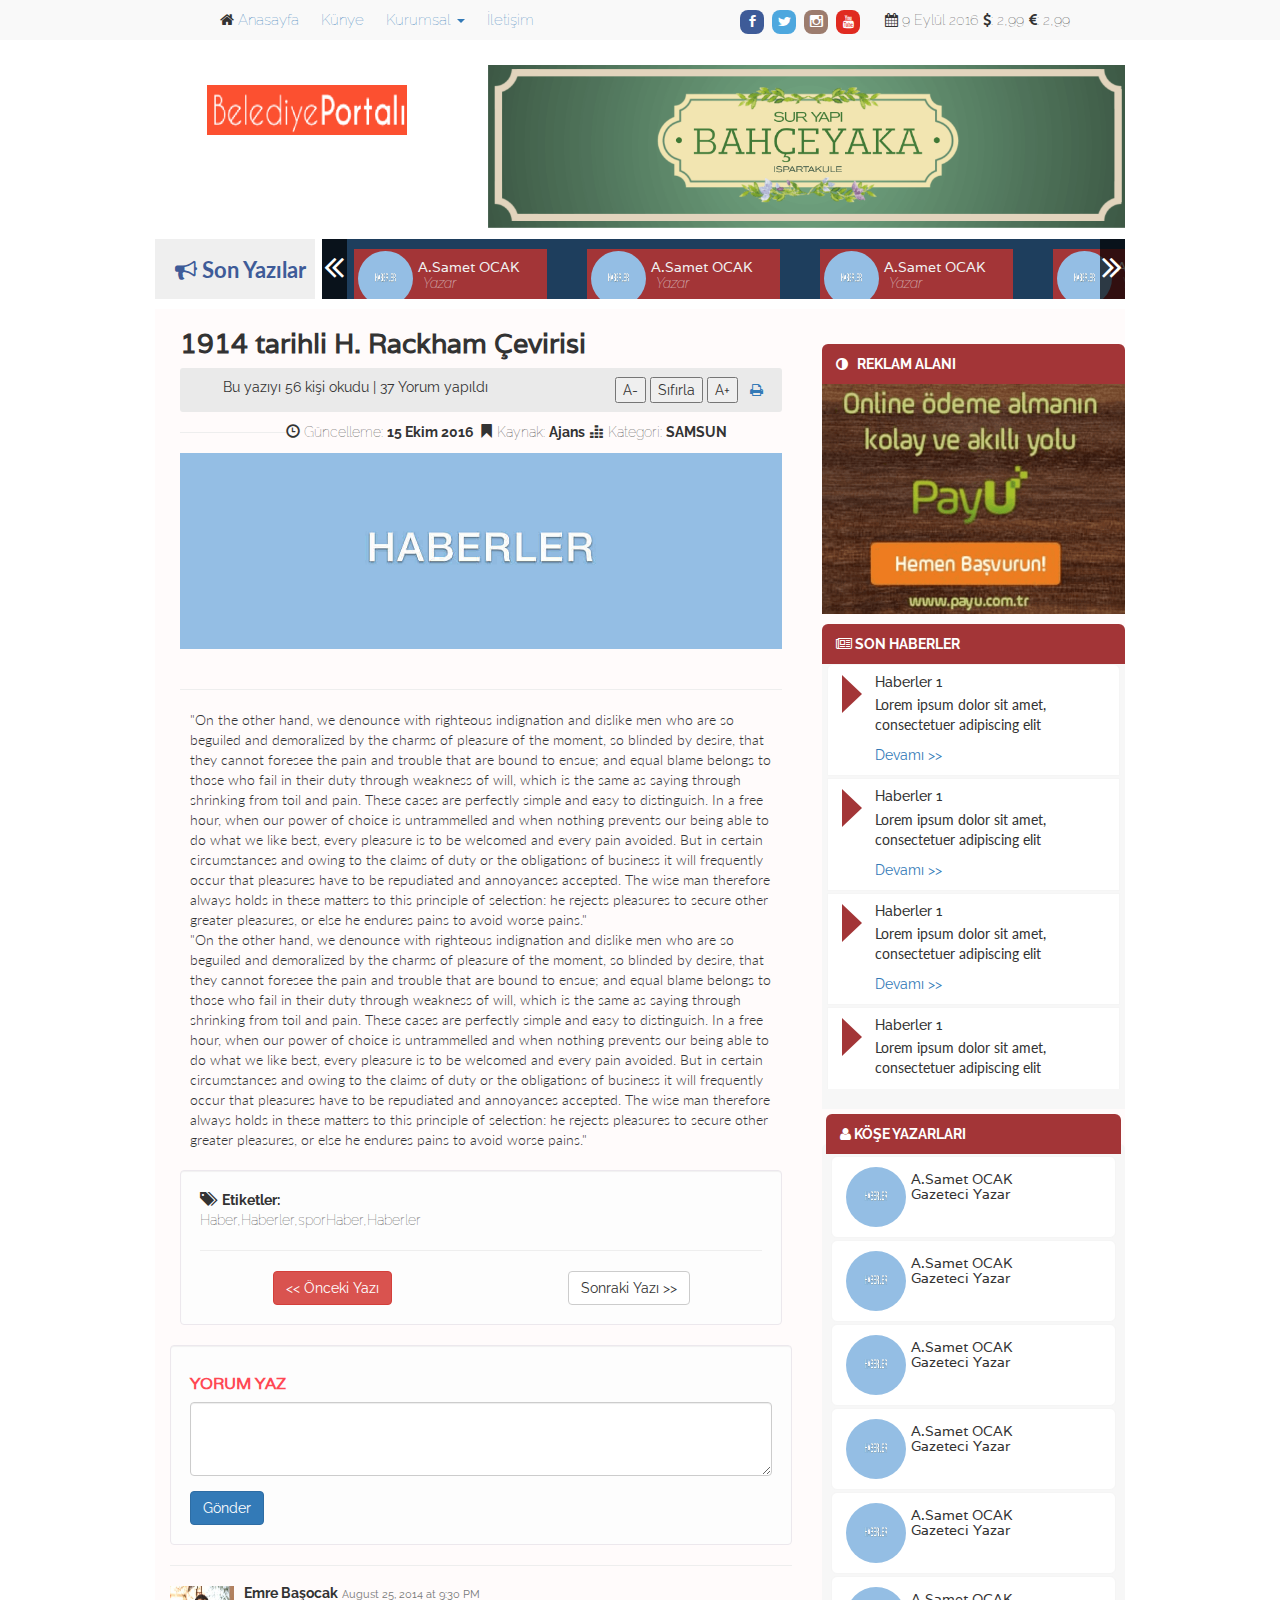
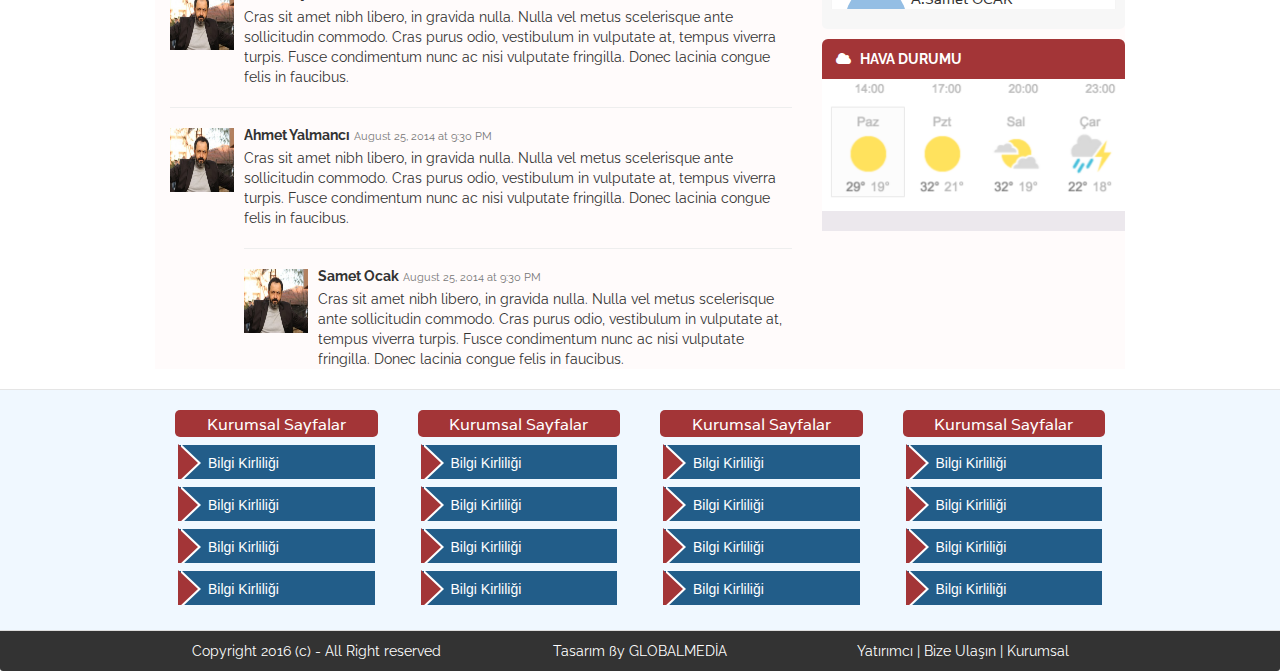
<file: yazar-yazi.html>
<!DOCTYPE html>
<html lang="en">
<head>
    <meta charset="utf-8">
    <meta http-equiv="X-UA-Compatible" content="IE=edge">
    <meta name="viewport" content="width=device-width, initial-scale=1">
    <meta name="description" content="">
    <meta name="author" content="">
    <link rel="icon" href="favicon.ico">

    <title>Yazar Sayfası</title>

    <!-- Bootstrap CSS -->
    <!-- Stil Dosyaları -->
    <link href="css/stil.css" rel="stylesheet">
    <link href="css/slider.css" rel="stylesheet">
    <link href="css/responsiv.css" rel="stylesheet">
    <link href="css/bootstrap.min.css" rel="stylesheet">
    <link rel="stylesheet" href="css/font-awesome.min.css">

    <link rel="stylesheet" type="text/css" href="css/jquery.fancybox.css">
    <link rel="stylesheet" href="css/styles.css">

    <!-- IE10  Win 8 için Düzenleme -->
    <link href="css/ie10-viewport-bug-workaround.css" rel="stylesheet">



    <!-- JS dosyaları -->
    <script type="text/javascript" src="js/jquery.js"></script>

    <script type="text/javascript" src="js/pSlider.min.js"></script>
    <script src="js/isotope.min.js"></script>
    <script src="js/jquery.fancybox.pack.js"></script>
    <script src="js/main.js"></script>
    <script src="js/jquery.carouFredSel-6.1.0-packed.js" type="text/javascript"></script>
    <script src="js/jsler.js" type="text/javascript"></script>


    <!-- SOSYAL MEDYA -->
    <script type="text/javascript" src="//s7.addthis.com/js/300/addthis_widget.js#pubid=ra-58028d35818898be"></script>



    <!--[if lt IE 9]><script src="js/ie8-responsive-file-warning.js"></script><![endif]-->
    <script src="js/ie-emulation-modes-warning.js"></script>

    <!-- HTML5 Diğer Tarayıcılar görünsün için -->
    <!--[if lt IE 9]>
    <script src="https://oss.maxcdn.com/html5shiv/3.7.3/html5shiv.min.js"></script>
    <script src="https://oss.maxcdn.com/respond/1.4.2/respond.min.js"></script>
    <![endif]-->






</head>

<body>
<!--- Header Alanı --->
<div class="header">



    <nav class="navbar navbar-inverse navbar-default">
        <div class="container">
            <div class="navbar-header">
                <button type="button" class="navbar-toggle collapsed" data-toggle="collapse" data-target="#navbar" aria-expanded="false" aria-controls="navbar">
                    <span class="sr-only">Toggle navigation</span>
                    <span class="icon-bar"></span>
                    <span class="icon-bar"></span>
                    <span class="icon-bar"></span>
                </button>
                <div class="sosyal-medya">

                    <ul class="soc">


                        <li><a class="soc-youtube soc-icon-last" href="#"></a></li>
                        <li><a class="soc-instagram" href="#"></a></li>
                        <li><a class="soc-twitter" href="#"></a></li>
                        <li><a class="soc-facebook" href="#"></a></li>



                    </ul>
                </div>
            </div>
            <div id="navbar" class="navbar-collapse collapse">
                <ul class="nav navbar-nav">
                    <li class="active"><a href="#">Anasayfa</a></li>
                    <li><a href="#about">Hakkımızda</a></li>
                    <li><a href="#contact">İletişim</a></li>
                    <li class="dropdown">
                        <a href="#" class="dropdown-toggle" data-toggle="dropdown" role="button" aria-haspopup="true" aria-expanded="false">Dropdown <span class="caret"></span></a>
                        <ul class="dropdown-menu">
                            <li><a href="#">Falan</a></li>
                            <li><a href="#">Filan</a></li>

                        </ul>
                    </li>
                </ul>
            </div><!--/.nav-collapse -->
        </div>
    </nav>





    <div class="ust">

        <div class="container">
            <div class="row">
                <div class="col-xs-6"> <!--- Üst Sayfalar --->
                    <div class="sayfalar">
                        <ul>
                            <li><i class="fa fa-home"></i><a href="index.html"> Anasayfa</a></li>
                            <li><i class="icon-kunye"></i><a href="kurumsal.html"> Künye</a></li>
                            <li class="dropdown"><i class="icon-hak"></i><a href="#" class="dropdown-toggle" data-toggle="dropdown" role="button" aria-haspopup="true" aria-expanded="false"> Kurumsal <span class="caret"></span></a>
                                <ul class="dropdown-menu">
                                    <li><a href="kurumsal.html">Hakkımızda</a></li>
                                    <li><a href="kurumsal.html">Falan</a></li>
                                    <li><a href="kurumsal.html">Filan</a></li>
                                </ul>
                            </li>
                            <li><i class="icon-iletisim"></i><a href="iletisim.html"> İletişim</a></li>
                        </ul>
                    </div>
                </div>

                <div class="col-xs-6"> <!--- Sosyal Medya ve Para Birimleri-Tarih --->
                    <div class="sosyal-medya">
                        <ul class="tarih-saat">
                            <li><i class="fa fa-eur" aria-hidden="true"></i>: 2,99</li>
                            <li><i class="fa fa-usd" aria-hidden="true"></i>: 2,99</li>
                            <li><i class="fa fa-calendar" aria-hidden="true"></i> 9 Eylül 2016</li>

                        </ul>
                        <ul class="soc">


                            <li><a class="soc-youtube soc-icon-last" href="#"></a></li>
                            <li><a class="soc-instagram" href="#"></a></li>
                            <li><a class="soc-twitter" href="#"></a></li>
                            <li><a class="soc-facebook" href="#"></a></li>



                        </ul>
                    </div>
                </div>
            </div>
        </div>
    </div>

    <!--- logo ve reklam alanı --->
    <div class="container">
        <div class="row">
            <div class="col-md-4">
                <div class="logo">
                    <img src="img/logo.png"  width="200" height="50">
                </div>
            </div>
            <div class="col-md-8">
                <div class="reklam-ust-728"><img class="img-responsive" src="slider/reklam-ust.png" width="728" height="90"></div>
            </div>
        </div>
    </div>
    <!--- Üst Yazarlar --->
    <div class="container">
        <div class="row">
            <div class="col-md-2 col-xs-4">
                <div class="son-yazilar">
                    <p><i class="fa fa-bullhorn"></i>  Son Yazılar</p>
                </div>
            </div>
            <div class="col-md-10 col-xs-8">
                <div class="yazarlar-kay">
                    <div class="slider visible" id="slider0">
                        <div class="visible-inner1 yazar-kutu-alan">
                            <ul>
                                <li class="yazar-kutu">
                                    <img class="img-circle" src="slider/sl1.jpg" width="55" height="55" style="margin-top: -2px">
                                    <h4 class="list-group-item-heading2 yazar-baslik"> A.Samet OCAK </h4><br><h5 class="ust-yazarlar-alt-baslik"><i>Yazar</i></h5>
                                </li>
                                <li class="yazar-kutu">
                                    <img class="img-circle" src="slider/sl1.jpg" width="55" height="55" style="margin-top: -2px">
                                    <h4 class="list-group-item-heading2 yazar-baslik"> A.Samet OCAK </h4><br><h5 class="ust-yazarlar-alt-baslik"><i>Yazar</i></h5>
                                </li>
                                <li class="yazar-kutu">
                                    <img class="img-circle" src="slider/sl1.jpg" width="55" height="55" style="margin-top: -2px">
                                    <h4 class="list-group-item-heading2 yazar-baslik"> A.Samet OCAK </h4><br><h5 class="ust-yazarlar-alt-baslik"><i>Yazar</i></h5>
                                </li>
                                <li class="yazar-kutu">
                                    <img class="img-circle" src="slider/sl1.jpg" width="55" height="55" style="margin-top: -2px">
                                    <h4 class="list-group-item-heading2 yazar-baslik"> A.Samet OCAK </h4><br><h5 class="ust-yazarlar-alt-baslik"><i>Yazar</i></h5>
                                </li>
                                <li class="yazar-kutu">
                                    <img class="img-circle" src="slider/sl1.jpg" width="55" height="55" style="margin-top: -2px">
                                    <h4 class="list-group-item-heading2 yazar-baslik"> A.Samet OCAK </h4><br><h5 class="ust-yazarlar-alt-baslik"><i>Yazar</i></h5>
                                </li>
                                <li class="yazar-kutu">
                                    <img class="img-circle" src="slider/sl1.jpg" width="55" height="55" style="margin-top: -2px">
                                    <h4 class="list-group-item-heading2 yazar-baslik"> A.Samet OCAK </h4><br><h5 class="ust-yazarlar-alt-baslik"><i>Yazar</i></h5>
                                </li>
                                <li class="yazar-kutu">
                                    <img class="img-circle" src="slider/sl1.jpg" width="55" height="55" style="margin-top: -2px">
                                    <h4 class="list-group-item-heading2 yazar-baslik"> A.Samet OCAK </h4><br><h5 class="ust-yazarlar-alt-baslik"><i>Yazar</i></h5>
                                </li>
                                <li class="yazar-kutu">
                                    <img class="img-circle" src="slider/sl1.jpg" width="55" height="55" style="margin-top: -2px">
                                    <h4 class="list-group-item-heading2 yazar-baslik"> A.Samet OCAK </h4><br><h5 class="ust-yazarlar-alt-baslik"><i>Yazar</i></h5>
                                </li>
                                <li class="yazar-kutu">
                                    <img class="img-circle" src="slider/sl1.jpg" width="55" height="55" style="margin-top: -2px">
                                    <h4 class="list-group-item-heading2 yazar-baslik"> A.Samet OCAK </h4><br><h5 class="ust-yazarlar-alt-baslik"><i>Yazar</i></h5>
                                </li>
                                <li class="yazar-kutu">
                                    <img class="img-circle" src="slider/sl1.jpg" width="55" height="55" style="margin-top: -2px">
                                    <h4 class="list-group-item-heading2 yazar-baslik"> A.Samet OCAK </h4><br><h5 class="ust-yazarlar-alt-baslik"><i>Yazar</i></h5>
                                </li>
                                <li class="yazar-kutu">
                                    <img class="img-circle" src="slider/sl1.jpg" width="55" height="55" style="margin-top: -2px">
                                    <h4 class="list-group-item-heading2 yazar-baslik"> A.Samet OCAK </h4><br><h5 class="ust-yazarlar-alt-baslik"><i>Yazar</i></h5>
                                </li>
                                <li class="yazar-kutu">
                                    <img class="img-circle" src="slider/sl1.jpg" width="55" height="55" style="margin-top: -2px">
                                    <h4 class="list-group-item-heading2 yazar-baslik"> A.Samet OCAK </h4><br><h5 class="ust-yazarlar-alt-baslik"><i>Yazar</i></h5>
                                </li>
                                <li class="yazar-kutu">
                                    <img class="img-circle" src="slider/sl1.jpg" width="55" height="55" style="margin-top: -2px">
                                    <h4 class="list-group-item-heading2 yazar-baslik"> A.Samet OCAK </h4><br><h5 class="ust-yazarlar-alt-baslik"><i>Yazar</i></h5>
                                </li>
                                <li class="yazar-kutu">
                                    <img class="img-circle" src="slider/sl1.jpg" width="55" height="55" style="margin-top: -2px">
                                    <h4 class="list-group-item-heading2 yazar-baslik"> A.Samet OCAK </h4><br><h5 class="ust-yazarlar-alt-baslik"><i>Yazar</i></h5>
                                </li>
                                <li class="yazar-kutu">
                                    <img class="img-circle" src="slider/sl1.jpg" width="55" height="55" style="margin-top: -2px">
                                    <h4 class="list-group-item-heading2 yazar-baslik"> A.Samet OCAK </h4><br><h5 class="ust-yazarlar-alt-baslik"><i>Yazar</i></h5>
                                </li>




                            </ul>
                        </div>
                        <a class="prev" href="#"><i class="fa fa-angle-double-left"></i></a>
                        <a class="next" href="#"><i class="fa fa-angle-double-right"></i></a>
                    </div>
                </div>
            </div>
        </div>
    </div>


<!--- HEADER BİTTİ --->


<div class="container">
    <div class="ilce-alani">

        <div class="row">
            <div class="col-md-8">
                <div class="ortala">
                    <div class="kurumsal-yazi-alani">
                        <h3 class="kurumsal-baslik">1914 tarihli H. Rackham Çevirisi</h3>
                        <div class="well-sm" style="background: #eaeaea;">
                            <div class="container">
                                <div class="row" style="text-align: center">
                                    <div class="col-md-4">Bu yazıyı 56 kişi okudu | 37 Yorum yapıldı  </div>
                                    <div class="col-md-4">

                                        <button type="button" class="kucult">A-</button>
                                        <button type="button" class="sifirla">Sıfırla</button>
                                        <button type="button" class="buyult">A+</button>
                                        &nbsp;&nbsp;<a href="#" onclick="window.print();"><i class="fa fa-print"></i></a></div>
                                </div>
                            </div>
                        </div>
                        <div class="sosyal-medya">
                            <ul class="tarih-saat">
                                <li><span class="glyphicon glyphicon-equalizer"></span> Kategori: <b>SAMSUN</b></li>
                                <li><span class="glyphicon glyphicon-bookmark"></span> Kaynak: <b>Ajans</b></li>
                                <li><span class="glyphicon glyphicon-time"></span> Güncelleme: <b>15 Ekim 2016</b></li>


                            </ul>

                        </div>

                        <hr>
                        <img  class="img-responsive" src="slider/sl1.jpg" alt="">
                        <br>
                        <div class="addthis_inline_share_toolbox"></div>

                        <hr>
                        <div class="kurumsal-metin">
                            "On the other hand, we denounce with righteous indignation and dislike men who are so beguiled and demoralized by the charms of pleasure of the moment, so blinded by desire, that they cannot foresee the pain and trouble that are bound to ensue; and equal blame belongs to those who fail in their duty through weakness of will, which is the same as saying through shrinking from toil and pain. These cases are perfectly simple and easy to distinguish. In a free hour, when our power of choice is untrammelled and when nothing prevents our being able to do what we like best, every pleasure is to be welcomed and every pain avoided. But in certain circumstances and owing to the claims of duty or the obligations of business it will frequently occur that pleasures have to be repudiated and annoyances accepted. The wise man therefore always holds in these matters to this principle of selection: he rejects pleasures to secure other greater pleasures, or else he endures pains to avoid worse pains."
                            <br> "On the other hand, we denounce with righteous indignation and dislike men who are so beguiled and demoralized by the charms of pleasure of the moment, so blinded by desire, that they cannot foresee the pain and trouble that are bound to ensue; and equal blame belongs to those who fail in their duty through weakness of will, which is the same as saying through shrinking from toil and pain. These cases are perfectly simple and easy to distinguish. In a free hour, when our power of choice is untrammelled and when nothing prevents our being able to do what we like best, every pleasure is to be welcomed and every pain avoided. But in certain circumstances and owing to the claims of duty or the obligations of business it will frequently occur that pleasures have to be repudiated and annoyances accepted. The wise man therefore always holds in these matters to this principle of selection: he rejects pleasures to secure other greater pleasures, or else he endures pains to avoid worse pains."
                        </div>
                        <br>
                        <div class="well" >
                            <i class="glyphicon glyphicon-tags"></i>&nbsp; <b>Etiketler:</b><div style="text-align: justify;word-wrap: break-word;">  <span>Haber,Haberler,sporHaber,Haberler</span></div>
                            <hr>
                            <div class="row" style="text-align: center">
                                <div class="col-sm-6"> <button class="btn btn-danger"><< Önceki Yazı</button></div>
                                <div class="col-sm-6"><button class="btn btn-default">Sonraki Yazı >></button></div>
                            </div>

                        </div>
                    </div>


                    <div class="well">
                        <h4 class="kirmizi-baslik">YORUM YAZ</h4>
                        <form role="form">
                            <div class="form-group">
                                <textarea class="form-control" rows="3"></textarea>
                            </div>
                            <button type="submit" class="btn btn-primary">Gönder</button>
                        </form>
                    </div>

                    <hr>


                    <!-- yorum -->
                    <div class="media">
                        <a class="pull-left" href="#">
                            <img class="media-object" src="img/yazar.jpg" width="64" height="64" alt="">
                        </a>
                        <div class="media-body">
                            <h4 class="media-heading"><b>Emre Başocak</b>
                                <small>August 25, 2014 at 9:30 PM</small>
                            </h4>
                            Cras sit amet nibh libero, in gravida nulla. Nulla vel metus scelerisque ante sollicitudin commodo. Cras purus odio, vestibulum in vulputate at, tempus viverra turpis. Fusce condimentum nunc ac nisi vulputate fringilla. Donec lacinia congue felis in faucibus.
                        </div>
                    </div>
                    <hr>
                    <!-- Comment -->
                    <div class="media">
                        <a class="pull-left" href="#">
                            <img class="media-object" src="img/yazar.jpg" width="64" height="64" alt="">
                        </a>
                        <div class="media-body">
                            <h4 class="media-heading"><b>Ahmet Yalmancı</b>
                                <small>August 25, 2014 at 9:30 PM</small>
                            </h4>
                            Cras sit amet nibh libero, in gravida nulla. Nulla vel metus scelerisque ante sollicitudin commodo. Cras purus odio, vestibulum in vulputate at, tempus viverra turpis. Fusce condimentum nunc ac nisi vulputate fringilla. Donec lacinia congue felis in faucibus.
                            <!-- Nested Comment -->
                            <hr>
                            <div class="media">
                                <a class="pull-left" href="#">
                                    <img class="media-object" src="img/yazar.jpg" width="64" height="64" alt="">
                                </a>
                                <div class="media-body">
                                    <h4 class="media-heading"><b>Samet Ocak</b>
                                        <small>August 25, 2014 at 9:30 PM</small>
                                    </h4>
                                    Cras sit amet nibh libero, in gravida nulla. Nulla vel metus scelerisque ante sollicitudin commodo. Cras purus odio, vestibulum in vulputate at, tempus viverra turpis. Fusce condimentum nunc ac nisi vulputate fringilla. Donec lacinia congue felis in faucibus.
                                </div>
                            </div>
                            <!-- End Nested Comment -->
                        </div>
                    </div>
                </div>
            </div>


            <div class="col-sm-4">
                <div class="sidebar">

                    <div class="sidebar-reklam">
                        <div class="list-group">
                            <a href="#" class="list-group-item active">
                                <i class="fa fa-adjust"></i>&nbsp;&nbsp; REKLAM ALANI
                            </a>
                            <img class="img-responsive"  src="slider/reklam-yan.png" alt="">
                        </div>
                    </div>


                    <div class="son-haberler">
                        <div class="list-group">
                            <a href="#" class="list-group-item active">
                                <i class="fa fa-newspaper-o"></i>
                                SON HABERLER
                            </a>
                            <ul style="overflow-y: scroll;height: 425px">

                                <div class="media list-group-item">
                                    <a class="media-left" href="#">
                                        <img src="img/alt-ek.png" alt="">
                                    </a>
                                    <div class="media-body">
                                        <h4 class="media-heading">Haberler 1</h4>
                                        <p>Lorem ipsum dolor sit amet, consectetuer adipiscing elit
                                        </p>
                                        <div class="ficon">
                                            <a href="" alt="">Devamı >></a>
                                        </div>
                                    </div>
                                </div>



                                <div class="media list-group-item">
                                    <a class="media-left" href="#">
                                        <img src="img/alt-ek.png" alt="">
                                    </a>
                                    <div class="media-body">
                                        <h4 class="media-heading">Haberler 1</h4>
                                        <p>Lorem ipsum dolor sit amet, consectetuer adipiscing elit
                                        </p>
                                        <div class="ficon">
                                            <a href="" alt="">Devamı >></a>
                                        </div>
                                    </div>
                                </div>


                                <div class="media list-group-item">
                                    <a class="media-left" href="#">
                                        <img src="img/alt-ek.png" alt="">
                                    </a>
                                    <div class="media-body">
                                        <h4 class="media-heading">Haberler 1</h4>
                                        <p>Lorem ipsum dolor sit amet, consectetuer adipiscing elit
                                        </p>
                                        <div class="ficon">
                                            <a href="" alt="">Devamı >></a>
                                        </div>
                                    </div>
                                </div>



                                <div class="media list-group-item">
                                    <a class="media-left" href="#">
                                        <img src="img/alt-ek.png" alt="">
                                    </a>
                                    <div class="media-body">
                                        <h4 class="media-heading">Haberler 1</h4>
                                        <p>Lorem ipsum dolor sit amet, consectetuer adipiscing elit
                                        </p>
                                        <div class="ficon">
                                            <a href="" alt="">Devamı >></a>
                                        </div>
                                    </div>
                                </div>


                                <div class="media list-group-item">
                                    <a class="media-left" href="#">
                                        <img src="img/alt-ek.png" alt="">
                                    </a>
                                    <div class="media-body">
                                        <h4 class="media-heading">Haberler 1</h4>
                                        <p>Lorem ipsum dolor sit amet, consectetuer adipiscing elit
                                        </p>
                                        <div class="ficon">
                                            <a href="" alt="">Devamı >></a>
                                        </div>
                                    </div>
                                </div>



                                <div class="media list-group-item">
                                    <a class="media-left" href="#">
                                        <img src="img/alt-ek.png" alt="">
                                    </a>
                                    <div class="media-body">
                                        <h4 class="media-heading">Haberler 1</h4>
                                        <p>Lorem ipsum dolor sit amet, consectetuer adipiscing elit
                                        </p>
                                        <div class="ficon">
                                            <a href="" alt="">Devamı >></a>
                                        </div>
                                    </div>
                                </div>




                            </ul>
                        </div>
                    </div>




                    <div class="kose-yazar">
                        <div class="list-group">
                            <a href="#" class="list-group-item active">
                                <i class="fa fa-user"></i>
                                KÖŞE YAZARLARI
                            </a>
                            <ul style="overflow-y: scroll;height: 455px">
                                <li>
                                    <a href="#" class="list-group-item">
                                        <img class="img-circle" src="slider/sl1.jpg" width="60" height="60">
                                        <h4 class="list-group-item-heading yazar-baslik"> A.Samet OCAK <br>Gazeteci Yazar </h4>
                                    </a>
                                </li>

                                <li>
                                    <a href="#" class="list-group-item">
                                        <img class="img-circle" src="slider/sl1.jpg" width="60" height="60">
                                        <h4 class="list-group-item-heading yazar-baslik"> A.Samet OCAK <br>Gazeteci Yazar </h4>
                                    </a>
                                </li>



                                <li>
                                    <a href="#" class="list-group-item">
                                        <img class="img-circle" src="slider/sl1.jpg" width="60" height="60">
                                        <h4 class="list-group-item-heading yazar-baslik"> A.Samet OCAK <br>Gazeteci Yazar </h4>
                                    </a>
                                </li>



                                <li>
                                    <a href="#" class="list-group-item">
                                        <img class="img-circle" src="slider/sl1.jpg" width="60" height="60">
                                        <h4 class="list-group-item-heading yazar-baslik"> A.Samet OCAK <br>Gazeteci Yazar </h4>
                                    </a>
                                </li>

                                <li>
                                    <a href="#" class="list-group-item">
                                        <img class="img-circle" src="slider/sl1.jpg" width="60" height="60">
                                        <h4 class="list-group-item-heading yazar-baslik"> A.Samet OCAK <br>Gazeteci Yazar </h4>
                                    </a>
                                </li>


                                <li>
                                    <a href="#" class="list-group-item">
                                        <img class="img-circle" src="slider/sl1.jpg" width="60" height="60">
                                        <h4 class="list-group-item-heading yazar-baslik"> A.Samet OCAK <br>Gazeteci Yazar </h4>
                                    </a>
                                </li>


                                <li>
                                    <a href="#" class="list-group-item">
                                        <img class="img-circle" src="slider/sl1.jpg" width="60" height="60">
                                        <h4 class="list-group-item-heading yazar-baslik"> A.Samet OCAK <br>Gazeteci Yazar </h4>
                                    </a>
                                </li>

                                <li>
                                    <a href="#" class="list-group-item">
                                        <img class="img-circle" src="slider/sl1.jpg" width="60" height="60">
                                        <h4 class="list-group-item-heading yazar-baslik"> A.Samet OCAK <br>Gazeteci Yazar </h4>
                                    </a>
                                </li>

                                <li>
                                    <a href="#" class="list-group-item">
                                        <img class="img-circle" src="slider/sl1.jpg" width="60" height="60">
                                        <h4 class="list-group-item-heading yazar-baslik"> A.Samet OCAK <br>Gazeteci Yazar </h4>
                                    </a>
                                </li>

                                <li>
                                    <a href="#" class="list-group-item">
                                        <img class="img-circle" src="slider/sl1.jpg" width="60" height="60">
                                        <h4 class="list-group-item-heading yazar-baslik"> A.Samet OCAK <br>Gazeteci Yazar </h4>
                                    </a>
                                </li>

                                <li>
                                    <a href="#" class="list-group-item">
                                        <img class="img-circle" src="slider/sl1.jpg" width="60" height="60">
                                        <h4 class="list-group-item-heading yazar-baslik"> A.Samet OCAK <br>Gazeteci Yazar </h4>
                                    </a>
                                </li>





                            </ul>



                        </div>

                    </div>
                    <div class="hava-durumu">
                        <div class="list-group">
                            <a href="#" class="list-group-item active">
                                <i class="fa fa-cloud"></i>&nbsp;&nbsp; HAVA DURUMU
                            </a>
                            <img class="img-responsive" src="img/hava.png" alt="">
                        </div>
                    </div>





                </div>
            </div>
        </div>



    </div>

</div>
<div class="modal-footer">
    <div class="container">
        <div class="col-md-3 col-xs-6">
            <div class="footer-baslik">Kurumsal Sayfalar</div>
            <ul>

                <a href="#">
                    <li class="footer-liste">
                        <div class="alt-ek"></div>Bilgi Kirliliği
                    </li>
                </a>
                <a href="#">
                    <li class="footer-liste">
                        <div class="alt-ek"></div>Bilgi Kirliliği
                    </li>
                </a>

                <a href="#">
                    <li class="footer-liste">
                        <div class="alt-ek"></div>Bilgi Kirliliği
                    </li>
                </a>

                <a href="#">
                    <li class="footer-liste">
                        <div class="alt-ek"></div>Bilgi Kirliliği
                    </li>
                </a>




            </ul>
        </div>




        <div class="col-md-3 col-xs-6">
            <div class="footer-baslik">Kurumsal Sayfalar</div>
            <ul>

                <a href="#">
                    <li class="footer-liste">
                        <div class="alt-ek"></div>Bilgi Kirliliği
                    </li>
                </a>
                <a href="#">
                    <li class="footer-liste">
                        <div class="alt-ek"></div>Bilgi Kirliliği
                    </li>
                </a>

                <a href="#">
                    <li class="footer-liste">
                        <div class="alt-ek"></div>Bilgi Kirliliği
                    </li>
                </a>

                <a href="#">
                    <li class="footer-liste">
                        <div class="alt-ek"></div>Bilgi Kirliliği
                    </li>
                </a>




            </ul>
        </div>




        <div class="col-md-3 col-xs-6">
            <div class="footer-baslik">Kurumsal Sayfalar</div>
            <ul>

                <a href="#">
                    <li class="footer-liste">
                        <div class="alt-ek"></div>Bilgi Kirliliği
                    </li>
                </a>
                <a href="#">
                    <li class="footer-liste">
                        <div class="alt-ek"></div>Bilgi Kirliliği
                    </li>
                </a>

                <a href="#">
                    <li class="footer-liste">
                        <div class="alt-ek"></div>Bilgi Kirliliği
                    </li>
                </a>

                <a href="#">
                    <li class="footer-liste">
                        <div class="alt-ek"></div>Bilgi Kirliliği
                    </li>
                </a>




            </ul>
        </div>





        <div class="col-md-3 col-xs-6">
            <div class="footer-baslik">Kurumsal Sayfalar</div>
            <ul>

                <a href="#">
                    <li class="footer-liste">
                        <div class="alt-ek"></div>Bilgi Kirliliği
                    </li>
                </a>
                <a href="#">
                    <li class="footer-liste">
                        <div class="alt-ek"></div>Bilgi Kirliliği
                    </li>
                </a>

                <a href="#">
                    <li class="footer-liste">
                        <div class="alt-ek"></div>Bilgi Kirliliği
                    </li>
                </a>

                <a href="#">
                    <li class="footer-liste">
                        <div class="alt-ek"></div>Bilgi Kirliliği
                    </li>
                </a>




            </ul>
        </div>
    </div>
</div>
<div class="panel-footer panel-footer-yazi">
    <div class="container">
        <div class="col-md-4">Copyright 2016 (c) - All Right reserved</div>
        <div class="col-md-4">Tasarım ßy GLOBALMEDİA</div>
        <div class="col-md-4">

            <a href="">Yatırımcı</a> | <a href="">Bize Ulaşın</a> | <a href="">Kurumsal</a></div>

    </div>
</div>






<!--  FOOTER JS LER -->

<script>window.jQuery || document.write('<script src="js/vendor/jquery.min.js"><\/script>')</script>
<script src="js/bootstrap.min.js"></script>
<!-- IE10 veya Win 8 için -->
<script src="js/ie10-viewport-bug-workaround.js"></script>
<script id="dsq-count-scr" src="//belediye.disqus.com/count.js" async></script>
</body>
</html>
</file>
<file: css/stil.css>
/*****
Rahman ve Rahim olan Hz. Allah'ın ismi şerifi ile...
Musannıf: A.Samed OCAK
Mevzu: Alî site-i stil-ü Makber
Gaye: Tasavvurat ve tasdikat
Tarif: Makbul bir stül-ü ahval kelam dile getirmek
*******/

@import 'https://fonts.googleapis.com/css?family=Lato:400,900,200|Varela|Raleway:200,500,700&subset=latin-ext';


/*
 Raleway'  Haber
 Varela' BAŞLIK
 Lato'  İçerik
*/
img {
  padding: 0;
  margin: 0;
  border: 0;
}
span{
  font-weight: 100;
}
a{
  text-decoration: none;
}
a:hover{
  text-decoration: none !important;
}
p{
  font-family: Lato !important;
}
body { margin: 0;padding: 0;list-style: none;height: 100%;  }
.header{
  width: 100%;
  height: auto;
}
.ust{
  width: 100%;
  display: inline-block;
  height: 40px;
  background: #f9f9f9;
  /* box-shadow: 1px 1px 10px rgba(0, 0, 0, 0.35);*/
}
.sosyal-medya{
  margin-right: 50px;
  margin-left: 0px;
}
.sosyal-medya ul li{
float: right;
  margin-right: 5px;
  list-style:none;
}

.sayfalar{
  margin-left: 50px;
  margin-right: 0px;

}
 .tarih-saat{
   font-size: 14px;
   font-weight: lighter;

 }

.sayfalar ul li{
  border-width: 3px;
  padding: 0px 7px 0 0px;
  float: left;
  margin-left: 15px;
  list-style: none ;
  font-weight: lighter;
  font-size: 15px;

}
.logo{
  text-align: center;
  top: 40px;
  width: 100%;
  height: 90px;
  display: block;
  position: relative;
  margin-bottom: 20px;
}
.reklam-ust-728{
  text-align: center;
  color: #fff;
  top: 20px;
  width: 100%;
  height: auto;
  display: block;
  position: relative;

  margin-bottom: 20px;
}
.son-yazilar{
  top: 10px;
  width: 117%;
  height: 60px;
  display: block;
  position: relative;
  background: #EFEFEF;
  margin-bottom: 20px;

}
.son-yazilar p{
  font-family: 'Varela';
  font-weight: bold;
  font-size: 22px;
  margin-top: 15px;
  position: absolute;
  margin-left: 20px;
  color: #3e5b98;
}

.yazarlar-kay{
  top: 10px;
  width: 100%;
  height: 60px;
  display: block;
  position: relative;
  background: #1E3E5D;
  margin-bottom: 20px;
  overflow: hidden;
}
.belediye-alani{
  width: 100%;
  display: block;
  position: relative;
  height: auto;
  background: #f5f1f1;
  margin-bottom: 10px;
}
.belediyeler{
  width: 120%;
  display: block;
  position: relative;

  font-weight: bolder;
  height: auto;
  background: #ece8ed;
  color: #1E3E5D;
  text-align: center;
  padding: 4px 5px 5px 9px;
  padding-right: 0 !important;
  padding-left: 0!important;
  box-shadow:1px 1px 10px rgba(0, 0, 0, 0.35) ;
}

.belediye-aciklama{
  width: 100%;
  font-family: 'Raleway';
  font-weight: 200;
  display: block;
  position: relative;
  height: auto;
  background: #1E3E5D;
  color: #fff;
  text-align: left;
  padding: 4px 5px 5px 9px;
box-shadow: 1px 1px 10px rgba(0, 0, 0, 0.35);
}
.bosluk{
  display: block;
  margin-bottom: 10px;
}
.ilce-haber{
  width: 120%;
  display: block;
  position: relative;
  font-weight: bolder;
  height: auto;
  background: #ece8ed;
  color: #1E3E5D;
  text-align: center;
  padding: 4px 5px 5px 9px;
  padding-right: 0 !important;
  padding-left: 0!important;
  box-shadow:1px 1px 10px rgba(0, 0, 0, 0.35) ;
}
.ilce-haber-aciklama{
  width: 100%;
  border-radius: 3px;
  font-family: Raleway;
  font-weight: 200;
  display: block;
  position: relative;
  height: auto;
  background: #1E3E5D;
  color: #fff;
  text-align: left !important;
  padding: 4px 5px 5px 9px;
  box-shadow: 1px 1px 10px rgba(0, 0, 0, 0.35);
}
.list-group-item.active{
  background: #A33537 !important;
  border: #cc4a3c !important;
  margin:0px;
  font-size: smaller;

}

.ilce-slider{
  width: 100%;
  float: left;
  display: inline-block;
  position: relative;
}
.manset955 {display:block; width:955px; height:460px; overflow:hidden; margin:0px auto; margin-top:20px;
}
.reklam-775{
  text-align: center;
  color: #fff;

   width: 100%;
  height: auto;
  display: inline-block;
  position: relative;

  margin-bottom: 50px;
}
.ilce-alani{
  width: 100%;
  display: block;
  position: relative;
  height: auto;
  background: #fffbfb;
  margin-bottom: 20px;
}
.hava{
  background: #159dd4;
}
.kose-yazar{
  background: #f7f7f7;
  width: 100%;
  height: auto;
  position: relative;
  display: inline-block;
  padding: 0px 4px 0 4px;
  margin-bottom: 20px;
  border-radius: 5px;

}
.hava-durumu{
  background: #ece8ed;
  height: auto;
  position: relative;
  display: inline-block;
}
.sidebar-reklam{

  height:auto;
  position: relative;
  display: inline-block;
  margin-bottom: 20px;

}
.sidebar{
  position: relative;
  display: inline-block;
  height: auto;
  width: 100%;
  margin-top: 45px;

}


.son-haberler{
  background: #f7f7f7;
  height:auto;
  position: relative;
  display: inline-block;
  margin-bottom: 35px;
}

.yazar-baslik{
  display: inline-block;
  position: absolute;
  float: right;
  padding: 5px;
  font-family: Varela;
}
.panel-footer-yazi{
  color: #ffffff;
  text-align: center;
  font-family: Raleway;
}
.panel-footer-yazi a{
  color: #ffffff;
  text-align: center;
}
.panel-footer-yazi a:hover{
  color: #969696;
  text-align: center;
  cursor: pointer;
}

.footer-baslik{

  font-size: 16px;
  font-family: Varela;
  font-weight: 100;
  background: #A33537;
  color: #ffffff;
  margin: 5px;
  padding: 4px 4px 0 4px;
  border-radius: 5px;

}
.footer-liste{
  text-align: left;
  font-family: "Helvetica Neue", Helvetica, Arial, sans-serif;
  font-size: 14px;
  text-decoration: none;
  margin-left: 40px;
  background: #225d89;
  color: #ffffff;
  margin: 8px;
  padding: 8px 0 6px 0px;

}

.footer-liste:hover{
  color: #225d89;
  background: #ffffff;
  transition: .2s;
  text-decoration: none;
}
.modal-footer a{
  text-decoration: none ;

}
.modal-footer a:hover{
  text-decoration: none;
}


.alt-ek{
  background: url("../img/alt-ek.png") no-repeat;
  margin-top: -9px;
  padding: 35px 0 0 30px;
  position: relative;
  float: left;
  
}


/* SOSYAL MEDYA  */




@font-face {
  font-family: 'si';
  src: url('../fonts/socicon.eot');
  src: url('../fonts/socicon.eot?#iefix') format('embedded-opentype'),
  url('../fonts/socicon.woff') format('woff'),
  url('../fonts/socicon.ttf') format('truetype'),
  url('../fonts/socicon.svg#icomoonregular') format('svg');
  font-weight: normal;
  font-style: normal;

}

@media screen and (-webkit-min-device-pixel-ratio:0) {
  @font-face {
    font-family:si;
    src: url(../fonts/socicon.svg) format(svg);
  }
}

.soc {
  overflow:hidden;
  margin:0; padding:0;
  list-style:none;
  border-right: solid 20px #f9f9f9;
}

.soc li {
  display:inline-block;
  *display:inline;
  zoom:1;
}

.soc li a {
  font-family:si!important;
  font-style:normal;
  font-weight:400;
  -webkit-font-smoothing:antialiased;
  -moz-osx-font-smoothing:grayscale;
  -webkit-box-sizing:border-box;
  -moz-box-sizing:border-box;
  -ms-box-sizing:border-box;
  -o-box-sizing:border-box;
  box-sizing:border-box;

  -o-transition:.1s;
  -ms-transition:.1s;
  -moz-transition:.1s;
  -webkit-transition:.1s;
  transition:.1s;
  -webkit-transition-property: transform;
  transition-property: transform;
  -webkit-transform: translateZ(0);
  transform: translateZ(0);

  overflow:hidden;
  text-decoration:none;
  text-align:center;
  display:block;
  position: relative;
  z-index: 1;
  width: 24px;
  height: 24px;
  line-height: 24px;
  font-size: 13px;
  -webkit-border-radius: 8px;
  -moz-border-radius: 8px;
  border-radius: 8px;
  margin-right: 3px;
  color: #ffffff;
  background-color: none;
}

.soc a:hover {
  z-index: 2;
  -webkit-transform: scale(1.1);
  transform: scale(1.1);
}

.soc-icon-last{
  margin:0 !important;
}

.soc-facebook {
  background-color: #3e5b98;
}
.soc-facebook:before {
  content:'b';
}
.soc-twitter {
  background-color: #4da7de;
}
.soc-twitter:before {
  content:'a';
}
.soc-instagram {
  background-color: #9c7c6e;
}
.soc-instagram:before {
  content:'x';
}
.soc-youtube {
  background-color: #e02a20;
}
.soc-youtube:before {
  content:'r';
}
 .yazar-kutu-alan{
   background: #a33537;
 }
.yazar-kutu{
  width: 100%;
  height: 60px !important;
 margin-left: 0px;
  display: inline-block;
  position: relative;
  background: #a33537;
  border-right: solid 3px #1E3E5D;
  margin-left: 32px;
  color: #f1f1f1;
padding: 4px;
}
.ust-yazarlar-alt-baslik{
  display: inline-block;
  position: absolute;
  float: right;
  padding: 5px;
  margin-top: -35px;
  margin-left: 60px;
  text-align:right ;
  font-weight: lighter;
}
.list-group-item-heading2 {
  margin-top: 2px;
}
.kurumsal-yazi-alani{
  padding-left: 10px;
  padding-right: 10px;
}
.kurumsal-baslik{
  font-family: Varela;
font-weight: 700;
  font-size: 27px;
}
.kurumsal-metin{
  text-align: left;
  font-family: Lato;
  font-weight: 300;
  padding-left: 10px;
  padding-right: 10px;
}
/* --- Map --- */
.map{
  position:relative;
  margin-top:50px;
  margin-bottom:40px;
}

.map iframe{
  width:100%;
  height:400px;
  border: 2px solid transparent;
  border-color:#ddd;
}

.map-grid iframe{
  width:100%;
  height:400px;
  border:none;
  margin:0 0 -5px 0;
  padding:0;
}
.iletisim-baslik{
  margin-left: 20px;
  font-family: Varela;
  font-size: 27px;

}
.iletisim-alani{

  padding-right: 15px;
  padding-left: 15px;
}
.resim-sol{
  float: left;
  display: inline-block;
  position: relative;
  width: 200px;
  height: 300px;
  padding-right: 5px;
  padding-left: 15px;
}

.thumbnail img:hover{
  -webkit-transform: scale(1.1);
  transform: scale(1.1);
  transition: .5s;
}
.slider-ince .visible-inner ul li img:hover{
  border: 2px solid #000;

}
.kunye{
  width: 100%;
  text-align: center;
  display: inline-block;
  position: relative;
  height:auto;
}
.belediye-liste{
  display: inline-block;
  position: relative;
}
.belediye-liste-arama{
  display: none;
}
.navbar-inverse{
  display: none !important;
}
.kirmizi-baslik{
  font-family: Varela;
  font-size: 16px;
  font-weight: 800;
  color: #ff4853;
}
.yazi-orta{
  text-align: center !important;
}
.resim-orta{
  margin: 0 auto;
}
.baslik2{
  font-family: Varela;
  font-size: 25px;
  color: #a5a5a5;
}
.gl-but{
  margin-left: 750px;
  margin-top: -34px;
}






/** REHBER GALERİ  **/
#rehber {
  position: relative;
  overflow: hidden;
  margin: 0px auto 0 auto;
  border-radius: 4px;
}

#rehber ul {
  position: relative;
  margin: 0;
  padding: 0;
  height: 200px;
  list-style: none;
}

#rehber ul li {
  position: relative;
  display: block;
  float: left;
  margin: 0;
  padding: 0;
  width: 300px;
  height: 250px;
  background: #fff;
  text-align: center;
  line-height: 300px;
}


.rehber_option {
  position: relative;
  margin: 10px auto;
  width: 160px;
  font-size: 18px;
}
.ortala{

  position: relative;
  padding-left: 15px;


}

.button {
  border-radius: 4px;
  background-color: #f4493e;
  border: none;
  color: #FFFFFF;
  text-align: center;
  font-size: 18px;
  padding: 11px;
  width: 250px;
  transition: all 0.5s;
  cursor: pointer;
  margin: 5px;
}

.button span {
  cursor: pointer;
  display: inline-block;
  position: relative;
  transition: 0.5s;
}

.button span:after {
  content: '»';
  position: absolute;
  opacity: 0;
  top: 0;
  right: -20px;
  transition: 0.5s;
}
.button:hover{
  background-color: #38b2f4;
}

.button:hover span {
  padding-right: 25px;

}

.button:hover span:after {
  opacity: 1;
  right: 0;

}


/** SON DAKİKA SLİDER **/
#son-dakika {

  border-radius: 5px;
  width: 100%;
  height: 150px;
  padding: 10px;
  margin: 0px;
  position: relative;
   margin-bottom: 30px;
margin-left: 20px;

}
.caroufredsel_wrapper {
  width: 100%;
  border-radius: 5px;
margin-left: 10px !important;
}
#carousel-son img {
  width: 215px;
  height: 130px;
  margin: 0 5px;
  float: left;

}

#carousel-son img:hover{
  -ms-transform: scale(1.1); /* IE 9 */
  -webkit-transform: scale(1.1); /* Safari */
  transform: scale(1.1);
  transition: .4s;
}


#prev, #next {
  background: transparent url('../img/carousel_control.png') no-repeat 0 0;
  text-indent: -999px;
  display: block;
  overflow: hidden;
  width: 15px;
  height: 21px;
  position: absolute;
  top: 65px;
}
#prev {
  background-position: 0 0;
  left: 0px;
}
#prev:hover {
  left: 0px;
}
#next {
  background-position: -18px 0;
  right: 30px;
}
#next:hover {
  right: 29px;
}
#pager {
  text-align: center;
  margin: 0 auto;
  padding-top: 20px;
}
#pager a {
  background: transparent url('../img/carousel_control.png') no-repeat -2px -32px;
  text-decoration: none;
  text-indent: -999px;
  display: inline-block;
  overflow: hidden;
  width: 8px;
  height: 8px;
  margin: 0 5px 0 0;
}
#pager a.selected {
  background: transparent url('../img/carousel_control.png') no-repeat -12px -32px;
  text-decoration: underline;
}
/*** İLÇELER SLİDER **/
#ilceler {
  width: 660px;
  height: 310px;
  margin: 0px;
  position: relative;
margin-bottom: 40px;
  left:-10px;
}
#ilceler:after {
  content: url('../img/shadow.png');
  position: absolute;
  bottom: -40px;
  left: 5px;
  z-index: 1;
}
#carousel-ilce {
  width: 550px;
  height: 310px;
  overflow: hidden;
  position: relative;
  z-index: 2;
}
#carousel-ilce img {
  display: block;
  float: left;
}
#pager-ilce {
  width: 80px;
  height: 310px;
  overflow: hidden;
  position: absolute;
  top: 0;
  right: 15px;
}
#pager-ilce  div {
  height: 80px;
  width: 100px;
}
#pager-ilce  img {
  cursor: pointer;
  display: block;
  height: 70px;
  width: 100px;
  margin-bottom: 10px;
  float: left;
}
.ilce-slider-manset-yazi{
  position: absolute;
  display: inline-block;
  background: rgba(44, 44, 44, 0.5);
  padding: 5px 5px 0 5px;
  width: 50%;
  color: #FFFFFF;
}

.caroufredsel_wrapper {
  border-radius: 15px;
}
#carousel {
  padding-top: 350px;
  margin-right: 5px;
  margin-bottom: 10px;
}
#carousel div {
  width: 300px;
  height: 380px;
  margin-top: -350px;
  position: relative;
}
#carousel div span {
  background-color: #dd5551;
  border-top: 1px solid #cc4648;
  color: #fff;
  font-size: 16px;
  line-height: 30px;
  text-align: center;
  display: block;
  height: 29px;
  cursor: pointer;
}
#carousel div span:hover {
  background-color: #ff7772;
}
#carousel div span.selected {
  background-color: #600;
  cursor: default;
}


#carousel2 {
   padding-top: 350px;
   margin-right: 5px;
  margin-bottom: 10px;
 }
#carousel2 div {
  width: 300px;
  height: 380px;
  margin-top: -350px;
  position: relative;
}
#carousel2 div span {
  background-color: #dd5551;
  border-top: 1px solid #cc4648;
  color: #fff;
  font-size: 16px;
  line-height: 30px;
  text-align: center;
  display: block;
  height: 29px;
  cursor: pointer;
}
#carousel2 div span:hover {
  background-color: #ff7772;
}
#carousel2 div span.selected {
  background-color: #600;
  cursor: default;
}




#carousel3 {
  padding-top: 350px;
  margin-right: 5px;
  margin-bottom: 10px;
}
#carousel3 div {
  width: 300px;
  height: 380px;
  margin-top: -350px;
  position: relative;
}
#carousel3 div span {
  background-color: #dd5551;
  border-top: 1px solid #cc4648;
  color: #fff;
  font-size: 16px;
  line-height: 30px;
  text-align: center;
  display: block;
  height: 29px;
  cursor: pointer;
}
#carousel3 div span:hover {
  background-color: #ff7772;
}
#carousel3 div span.selected {
  background-color: #600;
  cursor: default;
}







#wrapper4 {
  width: 600px;
  height: 400px;

  overflow: hidden;
  position: relative;

}

#carousel4 {
  width: 600px;
  height: 400px;
  overflow: hidden;
  position: absolute;
  top: 0;
  left: 0;
}
#carousel4 img {
  display: block;
  float: left;
}
#thumbnails4 {
  width: 600px;
  height: 120px;
  overflow: hidden;
  position: absolute;
  top: 375px;
  left: 0;
  z-index: 2;
}
#thumbnails4 img {
  display: block;
  float: left;
  margin: 10px;
  width: 100px;
  height: 100px;

  box-shadow: 0 0 10px #000;
}
#thumbnails4 img:hover {
  width: 110px;
  height: 110px;
  margin: 5px;
}


/* haber sayfası hover**/

#wrapper5 {
  width: 100%;
  height: auto;
  overflow: hidden;
  position: relative;
  margin-left: 50px;

}
#wrapper5 * {
  color: #ffffff;
}

#wrapper5 .carousel5 {
  display: block;
  float: left;
  width: 275px;
  height: 250px;
  margin: 0 1px 1px 0;
}
#wrapper5 .carousel5 img {
  display: block;
}
#wrapper5 .carousel5 div {
  background-color: rgba(0, 0, 0, 0.86);
  width: 100%;
  height: 250px;
  padding: 0 30px;
}
#wrapper5 .carousel5 div h3 {
  font-size: 20px;
  line-height: 50px;
  height: 50px;
  margin: 0;
  padding: 0;
}
#wrapper5 .carousel5 div p {
  height: 160px;
  margin: 0;
}



/** KURUMSAL GALERİ**/

#wrapper6 {
  display: inline-block;
  position: relative;
  width: 80%;
  margin-left: 10%;

}
#carousel-wrapper6 {
  padding-bottom: 10px;
  position: relative;
}
#carousel6, #thumbs6 {
  overflow: hidden;
}
#carousel-wrapper6 .caroufredsel_wrapper6 {
  border-radius: 10px;
  box-shadow: 0 0 5px #899;
}

#carousel6 span, #carousel6 img,
#thumbs6 a, #thumbs6 img  {
  display: block;
  float: left;
}
#carousel6 span, #carousel6 a,
#thumbs6 span, #thumbs6 a {
  position: relative;
}
#carousel6 img,
#thumbs6 img {
  border: none;
  width: 100%;
  height: 100%;
  position: absolute;
  top: 0;
  left: 0;
}
#carousel6 img.glare,
#thumbs6 img.glare {
  width: 102%;
  height: auto;
}

#carousel6 span {
  width: 554px;
  height: 313px;
}

#thumbs-wrapper6 {
  padding: 20px 40px;
  position: relative;
}
#thumbs6 a {
  border: 2px solid #899;
  width: 150px;
  height: 100px;
  margin: 0 10px;
  overflow: hidden;
  border-radius: 10px;

  -webkit-transition: border-color .5s;
  -moz-transition: border-color .5s;
  -ms-transition: border-color .5s;
  transition: border-color .5s;
}
#thumbs6 a:hover, #thumbs6 a.selected {
  border-color: #566;
}

#wrapper6 img#shadow {
  width: 100%;
  position: relative;
  bottom: 0;
}

#prev6, #next6 {
  background: transparent url('../img/gui/carousel_nav.png') no-repeat 0 0;
  display: block;
  width: 19px;
  height: 20px;
  margin-top: -10px;
  position: relative;
  top: 50%;
}
#prev6 {
  background-position: 0 0;
  left: -14px !important;
  top: -40px !important;
}
#next6 {
  background-position: -19px 0;
  margin-left: 710px !important;
  top: -50px !important;
}
#prev6:hover {
  background-position: 0 -20px;
}
#next6:hover {
  background-position: -19px -20px;
}
#prev6.disabled, #next6.disabled {
  display: none  ;
}
</file>
<file: css/slider.css>
ul, li {
    padding: 0;
    margin: 0;
    list-style: none;
}

.slider {
    position: relative;
    padding: 0px
}

.slider3 {
    position: relative;
    padding: 0px
}

.slider-ince {
    position: relative;
    padding: 0px
}
.slider,
.slider ul li,
.slider ul li a img {
    width: 100%;
    height: 460px;
    margin-bottom: 30px;

}

.slider3,
.slider3 ul li,
.slider3 ul li a img {
    width: 100%;
    height: 300px;
    margin-bottom: 30px;

}

.slider-ince,
.slider-ince ul li,
.slider-ince ul li a img {
    width: 100%;
    height: auto;
    margin-bottom: 25px;

}


.slider a.prev,
.slider a.next {
    background: rgba(0,0,0,.7);
    padding: 6px;
    position: absolute;
    top: 20px;
    color: #fff;
    text-decoration: none;
    font-size: 14px;
}
.slider a.next {
    right: 0px;
}
.slider a.prev {
    left: 0px
}
.slider a.next:hover,
.slider a.prev:hover {
    background-color: dodgerblue;
    color: #fff
}

/* sayfalama */
.slider .pagination {
    position: absolute;
    bottom: -20px;
    left: 2px;
}
.slider .pagination a {
    float: left;
    padding: 10px 13px;
    color: #fff;
    text-decoration: none;
    font-size: 18px;
    background: rgb(40, 29, 29);
    /* border-radius: 5px; */
    margin-right: 2px;
    font-family: Lato;
}
.slider .pagination a.active {
    background-color: #ffffff;
    color: #0f0f0f;
}

.slider .pagination a:hover {
    background-color: #ffffff;
    color: #0f0f0f;
}












.slider3 a.prev,
.slider3 a.next {
    background: rgba(0,0,0,.7);
    padding: 6px;
    position: absolute;
    top: 20px;
    color: #fff;
    text-decoration: none;
    font-size: 14px;
}
.slider3 a.next {
    right: 0px;
}
.slider3 a.prev {
    left: 0px
}
.slider3 a.next:hover,
.slider3 a.prev:hover {
    background-color: dodgerblue;
    color: #fff
}

/* sayfalama */
.slider3 .pagination {
    position: absolute;
    bottom: -20px;
    left: 2px;
}
.slider3 .pagination a {
    float: left;
    padding: 10px 13px;
    color: #fff;
    text-decoration: none;
    font-size: 14px;
    background: rgb(40, 29, 29);
    /* border-radius: 5px; */
    margin-right: 2px;
    font-family: Lato;
}
.slider3 .pagination a.active {
    background-color: #ffffff;
    color: #0f0f0f;
}

.slider3 .pagination a:hover {
    background-color: #ffffff;
    color: #0f0f0f;
}














.slider-ince a.prev,
.slider-ince a.next {
    background: rgba(0,0,0,.7);
    padding: 6px;
    position: absolute;
    top: 20px;
    color: #fff;
    text-decoration: none;
    font-size: 14px;
}
.slider-ince a.next {
    right: 0px;
}
.slider-ince a.prev {
    left: 0px
}
.slider-ince a.next:hover,
.slider-ince a.prev:hover {
    background-color: dodgerblue;
    color: #fff
}

/* sayfalama */
.slider-ince .pagination {
    position: absolute;
    bottom: -20px;
    left: 2px;
}
.slider-ince .pagination a {
    float: left;
    padding: 10px 13px;
    color: #fff;
    text-decoration: none;
    font-size: 18px;
    background: rgb(40, 29, 29);
    /* border-radius: 5px; */
    margin-right: 2px;
}
.slider-ince .pagination a.active {
    background-color: #ffffff;
    color: #0f0f0f;
}







/* carousel */
.visible {
    width: 100%;
    height: auto;
}
.visible-inner ul li,
.visible-inner ul,
.visible-inner ul li a img {
    width: 100%;

    margin-right: 5px;
}


.visible-inner2 ul li,
.visible-inner2 ul,
.visible-inner2 ul li a img {
    width: 100%;
height: 200px;
    margin-right: 5px;
}



.visible-inner1 ul li,
.visible-inner1 ul,
.visible-inner1 ul li a img {
    width: 100%;
    margin-right: 5px;
}


.visible a.next,
.visible a.prev {
    height: 61px;
    line-height: 52px;
    margin-top: -20px;
    width: 25px;
    font-size: 35px;
    text-align: center;
    padding: 2px;
}

.visible2 a.next,
.visible2 a.prev {
    height: 61px;
    line-height: 52px;
    margin-top: 42px;
    width: 25px;
    font-size: 35px;
    text-align: center;
    padding: 2px;
}



/* carousel vertical */
.visible.vertical {
    width: 185px;
    height: 315px
}
.visible.vertical .visible-inner ul li {
    margin-bottom: 5px;
}
.visible.vertical a.next,
.visible.vertical a.prev {
    height: 20px;
    line-height: 20px
}

/* vertical */
.vertical a.next {
    left: 50%;
    width: 70px;
    margin-left: -35px;
    text-align: center;
}
.vertical a.prev {
    left: 50%;
    width: 70px;
    top: auto;
    bottom: 20px;
    margin-left: -35px;
    text-align: center;
}

/* list */
.list {
    width: 100%;
    height: 60px;
    overflow: hidden;
    border-top: 3px solid #111
}
.list ul li {
    float: left;
    width: 120px;
    height: 60px;
    opacity: .5
}
.list ul li a img {
    width: 120px;
    height: 60px
}
.list ul li.active {
    opacity: 1
}
</file>
<file: css/responsiv.css>
/*****
Rahman ve Rahim olan Hz. Allah'ın ismi şerifi ile...
Musannıf: A.Samed OCAK
Mevzu: Alî site-i stil-ü Makber
Gaye: Tasavvurat ve tasdikat
Tarif: stül-ü sahih-i Stül-ü fasıktan ayırmak
*******/


@media (max-width: 1270px) {
    #soldasabit{
        display: none;
    }
#sagdasabit{
    display: none;
}
    .belediyeler{
        width: 100%;
    }

}


@media (max-width: 760px) {
    .belediyeler{
        width: 100%;
    }
    .son-yazilar{
        width: 100%;
    }
    .ilce-haber{
        width: 100%;
    }
    .ilce-haber-aciklama{
        width: 100%;
    }

}

@media (max-width: 400px) {
    .belediyeler{
        width: 100%;
    }
    .son-yazilar{
        width: 100%;
    }

    .ilce-haber{
        width: 100%;
    }
    .ilce-haber-aciklama{
        width: 100%;
    }
    .sayfalar{
        display: none;
    }
    .tarih-saat{
        display: none;
    }
    .soc{
        overflow:hidden;
        margin: 2px;
        width: 100%;
        margin-left: -55px;
        margin-top: 14px;
        /* position: absolute; */
        float: left;
        list-style:none;
    }
    .son-yazilar p{
        font-size: 15px;
        margin-left: 3px;
    }
    .yazarlar-kay{
        margin-left: -27px;
        width: 113%;
    }
    .belediye-aciklama{
        display: none;
    }
    .belediye-liste{
        display: none;
    }
    .belediye-liste-arama{
        display: inline-block;
        position: relative;

    }
    .navbar-inverse{
        display: block !important;
    }
    .ust{
        margin-top: -20px;
    }
    .sosyal-medya{
        margin-top: -50px;
    }
    .ust{
        display: none;
    }
    .logo{
        margin-top: -50px;
    }
    .gl-but{
        margin-left: 237px;
        margin-top: -34px;
    }

    #rehber ul li {

        width: 350px;

    }
    #rehber ul li img{

        width: 100%;

    }
    .sidebar{
        display: none;
    }
    .haber-slider-kucuk{
        display: none;
    }
    .resim-sol{
        margin-top:25px;
         text-align: center;
        display: block;
        position: relative;
        width: 100%;
        height: 300px;
        padding-right: 5px;
        padding-left: 15px;
    }
    .MEFmanset{
      width: 100%;
        height: auto !important;
    }
    .MEFmanset .manset_resimler{width:100% !important;height:auto!important;}
    .MEFmanset .manset_resimler img{border:none;text-decoration:none;width:100%!important;height:auto!important;}

    .MEFmanset .manset_resimler li{position:relative;width:100%;height:auto!important;display:none;}
    .MEFmanset .manset_resimler li img{width:100% !important;height:auto!important;}
    #son-dakika{
        width: 100%;
        display: inline-block;
        position: relative;
    }
    #carousel img {
        width: 320px !important;


    }
    .caroufredsel_wrapper{
        width: 215px !important;
        margin-left: 40px !important;
    }

    #carousel3 {
        padding-top: 350px;
        margin-right: 5px;
        margin-bottom: 10px;
    }
    #carousel3 div {
        width: 200px;
        height: 380px;
        margin-top: -350px;
        position: relative;
    }

    #carousel3 div span {

        font-size: 13px;
        text-align: center;

    }

    #carousel {
        padding-top: 350px;
        margin-right: 5px;
        margin-bottom: 10px;
    }
    #carousel div {
        width: 200px;
        height: 380px;
        margin-top: -350px;
        position: relative;
    }

    #carousel div span {

        font-size: 13px;
        text-align: center;

    }

    #carousel2 {
        padding-top: 350px;
        margin-right: 5px;
        margin-bottom: 10px;
    }
    #carousel2 div {
        width: 200px;
        height: 380px;
        margin-top: -350px;
        position: relative;
    }

    #carousel2 div span {

        font-size: 13px;
        text-align: center;

    }

    .MEFmanset .manset_butonlar li{float:left;width: 10%;
        line-height: 26px;
        height: 27px; background:linear-gradient(tobottom,#efeded0,#fff7f750%,#efeded100%);font-family:oswald,Arial,sans-serif;}
    .MEFmanset span{width:100%;height:38px;background: rgba(0, 0, 0, 0.5);
        display:block;text-shadow:1px 1px 0 #000;font-size:20px;color: #ebebeb;
        font-family:oswald,Arial,sans-serif;font-weight:700;overflow:hidden;top:0px !important;
        text-align:center;position:relative !important;z-index:4;margin:0;padding:5px 0 0;}
    .MEFmanset span:hover{color: #353535;background: rgba(255, 255, 255, 0.5)}

    #wrapper5 {
        width: 120%;
        height: auto;
        overflow: hidden;
        position: relative;
        margin-left:  30px;


    }

    #wrapper5 .carousel5 {
        display: inline-block;
        position: relative;
        float: left;
        width: 100%;
        height: 250px;
        margin: 0 16px 16px 0;
    }
    .MEFmanset .manset_butonlar li{
        width: 10% !important;
        line-height: 26px !important;
        height: 27px !important ;

    }
    #next {
        background-position: -19px 0;
        margin-left: 300px !important;
        top: -75px !important;
    }
    #prev {
        background-position: 0 0;
        left: 6px !important;
        top: -66px !important ;
    }

    #wrapper4 {
       display: none;

    }
    #galeri-index{
        display: none;
    }
    #thumbs-wrapper6{
        padding: 11px 5px;
    }
    #next6 {
        background-position: -19px 0;
        margin-left: 280px !important;
        top: -50px !important;
    }
}
</file>
<file: css/styles.css>
/* Global */

body {
	font-family:'Raleway',sans-serif;	
}

.portfolio-section {
    padding-bottom:40px;
}


/* category filter */

.filter-section {
	padding-top:40px;
}


.filter-container {
    text-align:center;
    padding:20px
}


ul.filter > li > a {
    color:#1abc9c;
    font-size:20px;
    line-height:40px
}

ul.filter > li > a:hover,ul.filter > li > a:focus {
    text-decoration:none;
    color:#16a085;
    outline:none
}

ul.filter > li.active a {
    color:#111
}

ul.filter > li span {
    color:#ddd;
    font-size:20px;
    display:inline-block;
    margin:0 5px
}

.filter-section .filter-container .filter > li {
    padding:0;
    margin:0
}

.filter-section h1 {
    text-align:center
}


/* the color of the transparent overlay border */

.portfolio-section.port-col figure .overlay-background {
    background-color:#000;
    background-color:rgba(0,0,0,0.4);
}


/* portfolio images */

.portfolio-section figure {
    float:left;
    width:100%;
    position:relative
}

.portfolio-section figure img {
    width:100%;
    height:auto
}


/* project title under image */

.portfolio-section .article-title {
    text-align:center;
    float:left;
    width:100%;
    font-size:18px;
    line-height:24px;
    padding:10px 0 30px 0;
}

.portfolio-section .article-title a {
    color:#aaa
}


/* transparent overlay */

.portfolio-section figure:hover .overlay {
    opacity:1;
    visibility:visible
}

.portfolio-section figure:hover .overlay-background {
    opacity:.8;
    visibility:visible
}

.portfolio-section figure .overlay-background {
    z-index:1;
    -webkit-transition:all .2s ease-in-out;
    -moz-transition:all .2s ease-in-out;
    -o-transition:all .2s ease-in-out;
    transition:all .2s ease-in-out;
    position:absolute;
    top:0;
    left:0;
    opacity:0;
    visibility:hidden;
    width:100%;
    height:100%
}

.portfolio-section figure .overlay-background .inner {
    position:absolute;
    left:0;
    right:0;
    bottom:0;
    top:0;
    margin:11px;
    background-color:#c8e9c8;
    background-color:rgba(194,231,194,0.9)
}

.portfolio-section figure .overlay {
    z-index:2;
    transition:all .2s ease-in-out;
    position:absolute;
    top:0;
    left:0;
    opacity:0;
    visibility:hidden;
    width:100%;
    height:100%
}

.portfolio-section figure .inner-overlay {
    display:table;
    width:100%;
    height:100%
}

.portfolio-section figure .inner-overlay-content {
    display:table-cell;
    vertical-align:middle;
    width:100%;
    padding:20px 40px
}

.portfolio-section figure .inner-overlay-content.with-icons {
    text-align:center
}


/* icons inside overlay */

.portfolio-section figure .inner-overlay-content.with-icons a {
    width:40px;
    height:40px;
    line-height:42px;
    display:inline-block;
    margin:0 10px;
    text-decoration:none;
    font-size:20px;
	background:rgba(0,0,0,0.9);
    color:#fff;
    border-radius:0
}


/* skew image on hover */ 

.isotopeSelector img {
    -webkit-transition:all .4s ease;
    -moz-transition:all .4s ease;
    -ms-transition:all .4s ease;
    -o-transition:all .4s ease;
    transition:all .4s ease
}

.isotopeSelector:hover img {
    -moz-transform:scale(1.5) rotate(2deg);
    -webkit-transform:scale(1.5) rotate(2deg);
    -o-transform:scale(1.5) rotate(2deg);
    -ms-transform:scale(1.5) rotate(2deg);
    transform:scale(1.5) rotate(2deg);
    -webkit-transition:all .8s ease;
    -moz-transition:all .8s ease;
    -ms-transition:all .8s ease;
    -o-transition:all .8s ease;
    transition:all .8s ease
}

.isotopeSelector figure {
    overflow:hidden
}

.isotopeSelector figure {
    box-shadow:0 0 2px rgba(0,0,0,0.2)
}








/*
|--------------------------------------------------------------------------
|  Demo Specific Code
|--------------------------------------------------------------------------
|
|
|
*/



.demo-colored-wrap {
	background:#ecf0f1;
}
</file>
<file: css/ie10-viewport-bug-workaround.css>
/*!
 * IE10 viewport hack for Surface/desktop Windows 8 bug
 * Copyright 2014-2015 Twitter, Inc.
 * Licensed under MIT (https://github.com/twbs/bootstrap/blob/master/LICENSE)
 */

/*
 * See the Getting Started docs for more information:
 * http://getbootstrap.com/getting-started/#support-ie10-width
 */
@-ms-viewport     { width: device-width; }
@-o-viewport      { width: device-width; }
@viewport         { width: device-width; }
</file>
